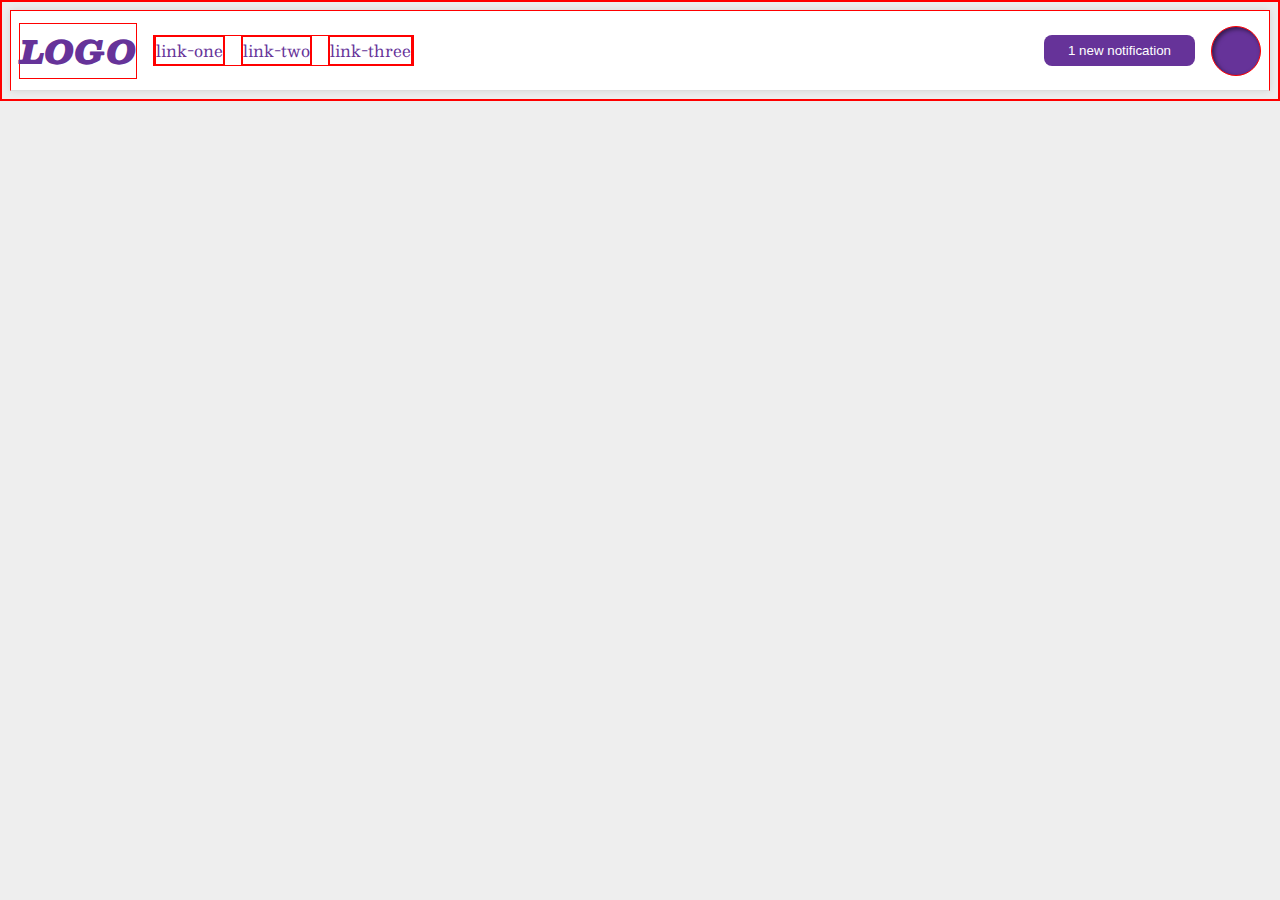
<file: foundations/flex/03-flex-header-2/index.html>
<!DOCTYPE html>
<html lang="en">
  <head>
    <meta charset="UTF-8">
    <meta http-equiv="X-UA-Compatible" content="IE=edge">
    <meta name="viewport" content="width=device-width, initial-scale=1.0">
    <title>Flex Header 2</title>
    <link rel="stylesheet" href="style.css">
  </head>
  <body>
    <div class="header">
      
        <div class="logo">
          LOGO
        </div>
        <ul class="links">
          <li><a href="https://google.com">link-one</a></li>
          <li><a href="https://google.com">link-two</a></li>
          <li><a class="last-link" href="https://google.com">link-three</a></li>
        </ul>
      
      
        <button class="notifications">
          1 new notification
        </button>
        <div class="profile-image"></div>
      
    </div>
  </body>
</html>
</file>
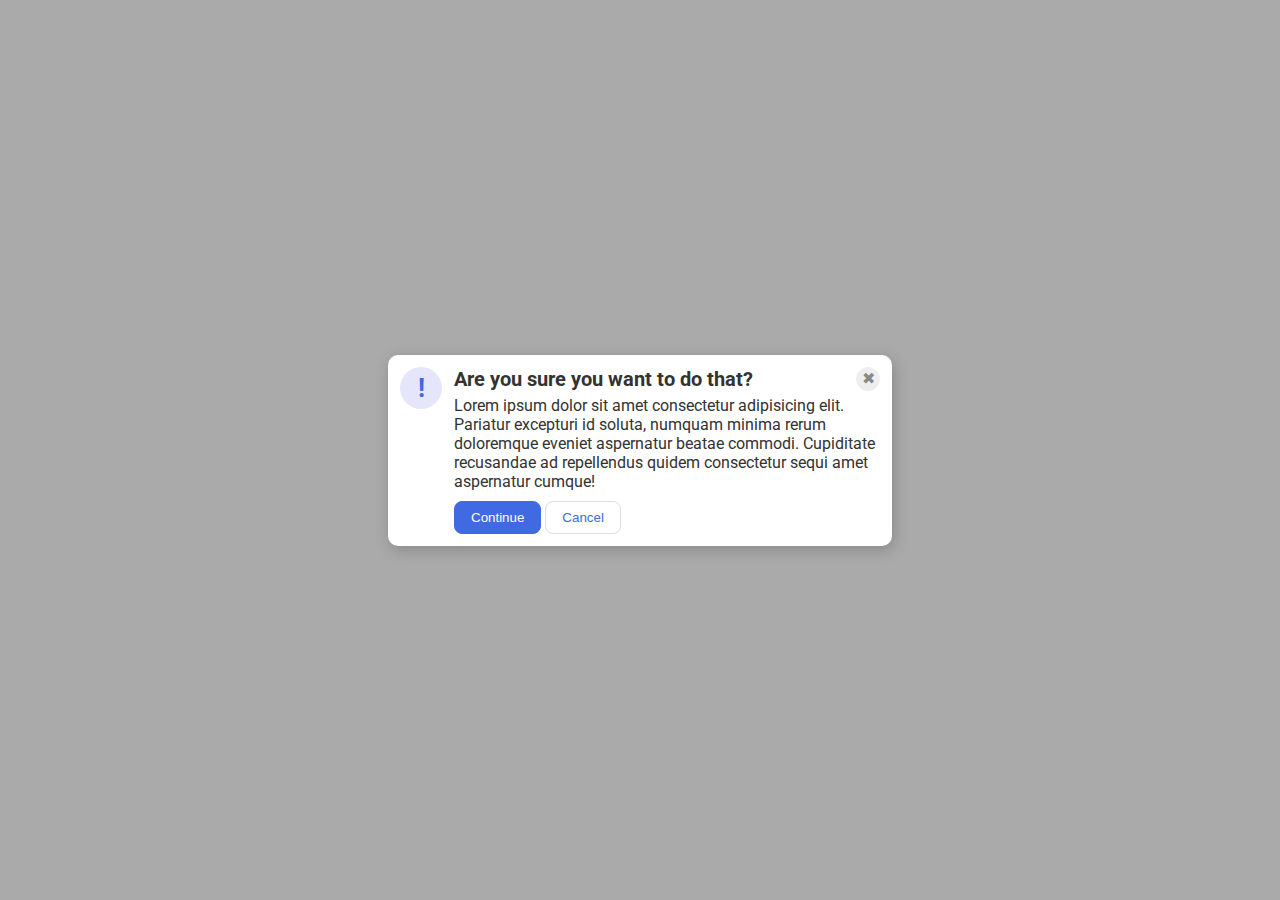
<file: foundations/flex/05-flex-modal/index.html>
<!DOCTYPE html>
<html lang="en">
  <head>
    <meta charset="UTF-8">
    <meta http-equiv="X-UA-Compatible" content="IE=edge">
    <meta name="viewport" content="width=device-width, initial-scale=1.0">
    <link rel="stylesheet" href="style.css">
    <title>Modal</title>
  </head>
  <body>
    <div class="modal">
      <div class="icon">!</div>
      <div class="not-icon">
        <div class="header">
          Are you sure you want to do that?
          <button class="close-button">✖</button>
        </div>
        <div class="text">Lorem ipsum dolor sit amet consectetur adipisicing elit. Pariatur excepturi id soluta, numquam minima rerum doloremque eveniet aspernatur beatae commodi. Cupiditate recusandae ad repellendus quidem consectetur sequi amet aspernatur cumque!</div>
        <button class="continue">Continue</button>
        <button class="cancel">Cancel</button>
      </div>
    </div>
  </body>
</html>
</file>
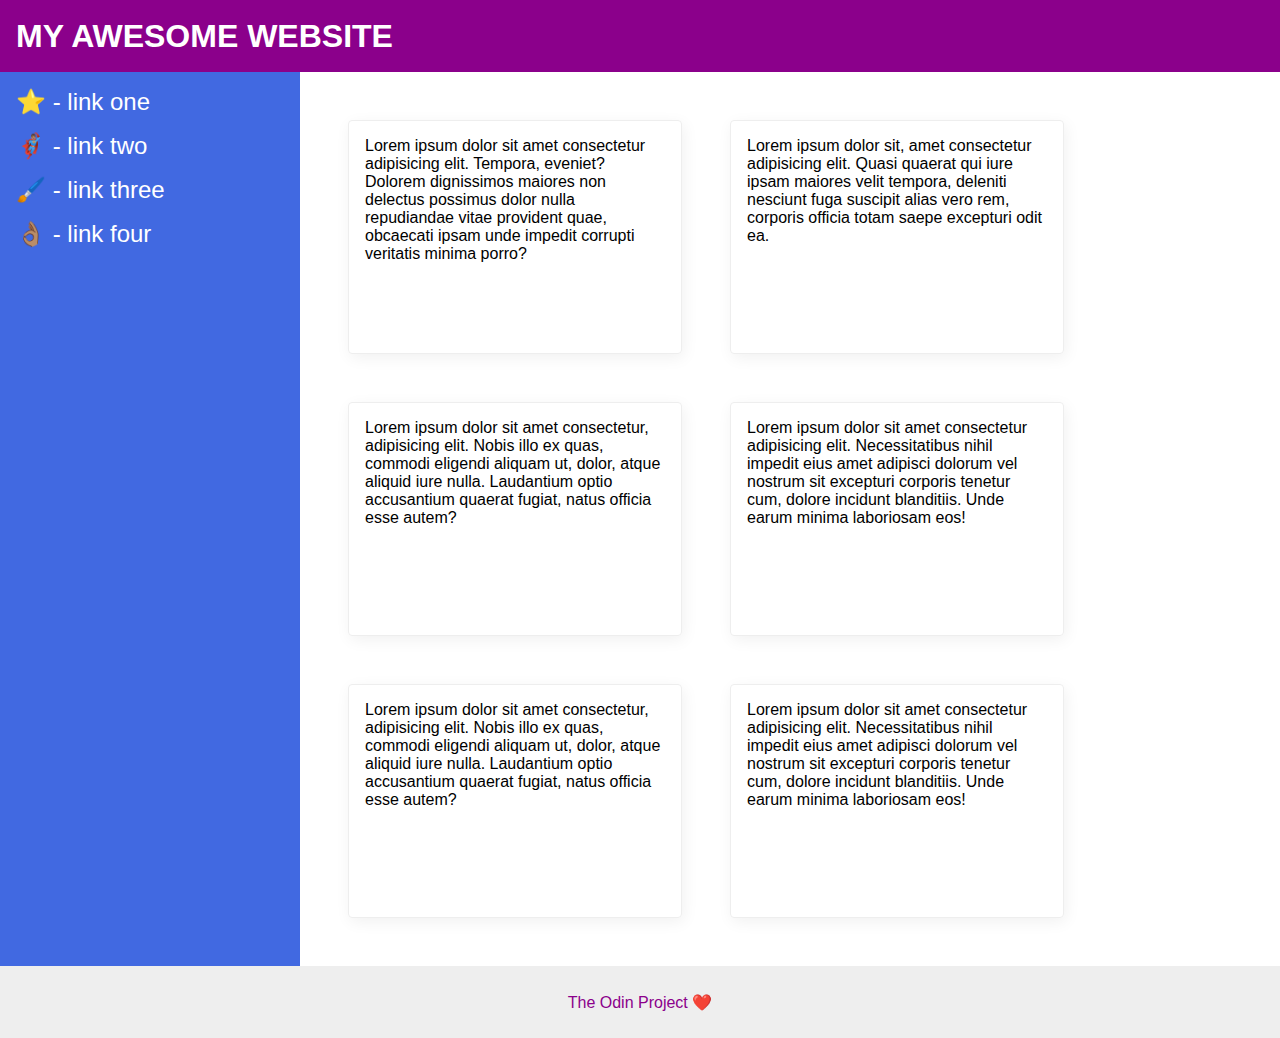
<file: foundations/flex/07-flex-layout-2/index.html>
<!DOCTYPE html>
<html lang="en">
  <head>
    <meta charset="UTF-8">
    <meta http-equiv="X-UA-Compatible" content="IE=edge">
    <meta name="viewport" content="width=device-width, initial-scale=1.0">
    <title>The Holy Grail</title>
    <link rel="stylesheet" href="style.css">
  </head>
  <body>
    <div class="header">
      MY AWESOME WEBSITE
    </div>
    
    <div class="content">  
      <div class="sidebar">
        <ul>
          <li><a href="#">⭐ - link one</a></li>
          <li><a href="#">🦸🏽‍♂️ - link two</a></li>
          <li><a href="#">🖌️ - link three</a></li>
          <li><a href="#">👌🏽 - link four</a></li>
        </ul>
      </div>
      
      <div class="cards">
        <div class="card">Lorem ipsum dolor sit amet consectetur adipisicing elit. Tempora, eveniet? Dolorem dignissimos maiores non delectus possimus dolor nulla repudiandae vitae provident quae, obcaecati ipsam unde impedit corrupti veritatis minima porro?</div>
        <div class="card">Lorem ipsum dolor sit, amet consectetur adipisicing elit. Quasi quaerat qui iure ipsam maiores velit tempora, deleniti nesciunt fuga suscipit alias vero rem, corporis officia totam saepe excepturi odit ea.</div>
        <div class="card">Lorem ipsum dolor sit amet consectetur, adipisicing elit. Nobis illo ex quas, commodi eligendi aliquam ut, dolor, atque aliquid iure nulla. Laudantium optio accusantium quaerat fugiat, natus officia esse autem?</div>
        <div class="card">Lorem ipsum dolor sit amet consectetur adipisicing elit. Necessitatibus nihil impedit eius amet adipisci dolorum vel nostrum sit excepturi corporis tenetur cum, dolore incidunt blanditiis. Unde earum minima laboriosam eos!</div>
        <div class="card">Lorem ipsum dolor sit amet consectetur, adipisicing elit. Nobis illo ex quas, commodi eligendi aliquam ut, dolor, atque aliquid iure nulla. Laudantium optio accusantium quaerat fugiat, natus officia esse autem?</div>
        <div class="card">Lorem ipsum dolor sit amet consectetur adipisicing elit. Necessitatibus nihil impedit eius amet adipisci dolorum vel nostrum sit excepturi corporis tenetur cum, dolore incidunt blanditiis. Unde earum minima laboriosam eos!</div>
      </div>
    </div>
    
    <div class="footer">
      The Odin Project ❤️
    </div>
  </body>
</html>
</file>
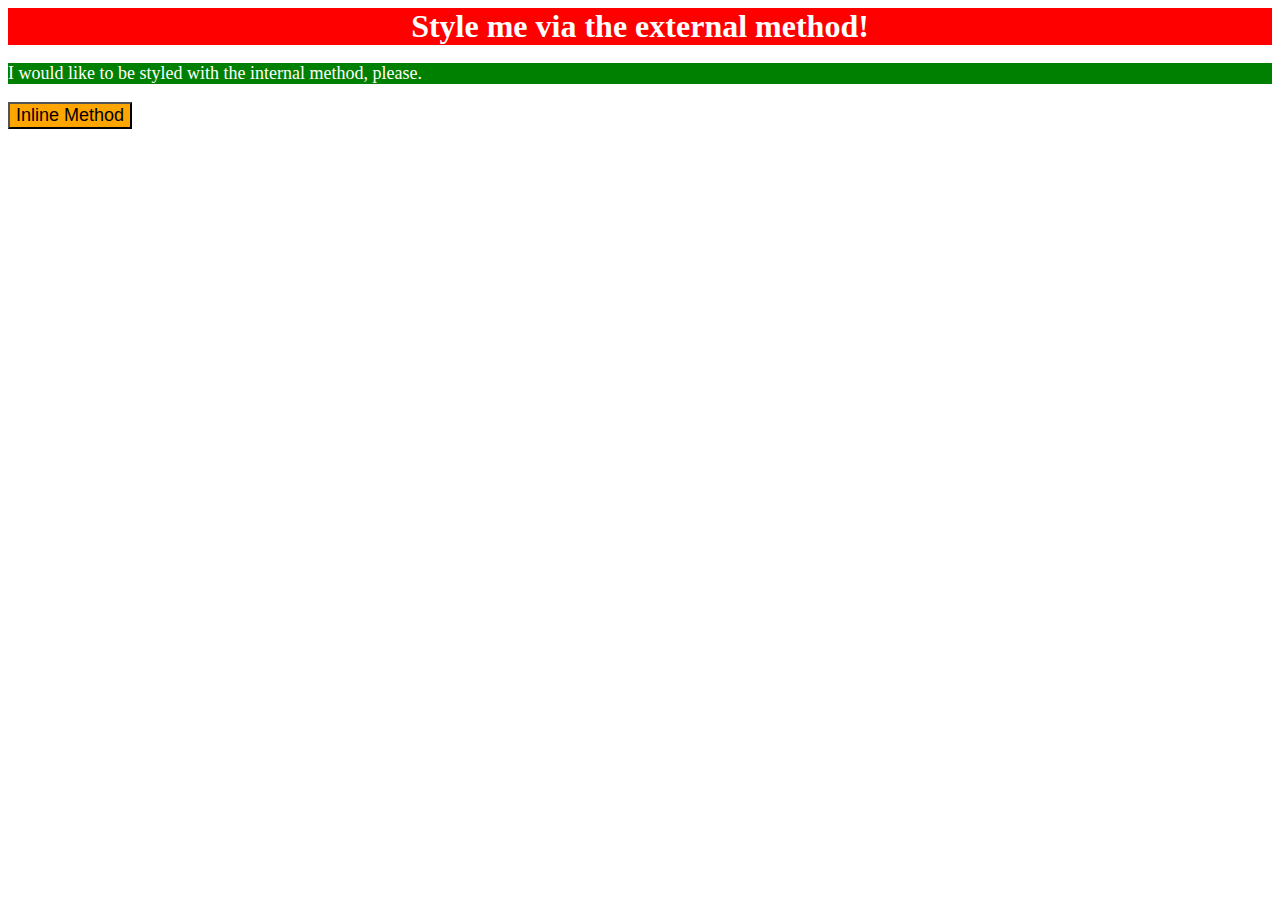
<file: foundations/intro-to-css/01-css-methods/index.html>
<!DOCTYPE html>
<html lang="en">
  <head>
    <link rel="stylesheet" href="styles.css">
    <meta charset="UTF-8">
    <meta http-equiv="X-UA-Compatible" content="IE=edge">
    <meta name="viewport" content="width=device-width, initial-scale=1.0">
    <title>Methods for Adding CSS</title>
    <style>
      p{
        background-color: green;
        color: white;
        font-size: 18px;
      }
    </style>
  </head>
  <body>
    <div>Style me via the external method!</div>
    <p>I would like to be styled with the internal method, please.</p>
    <button style="background-color: orange; font-size: 18px;">Inline Method</button>
  </body>
</html>
</file>
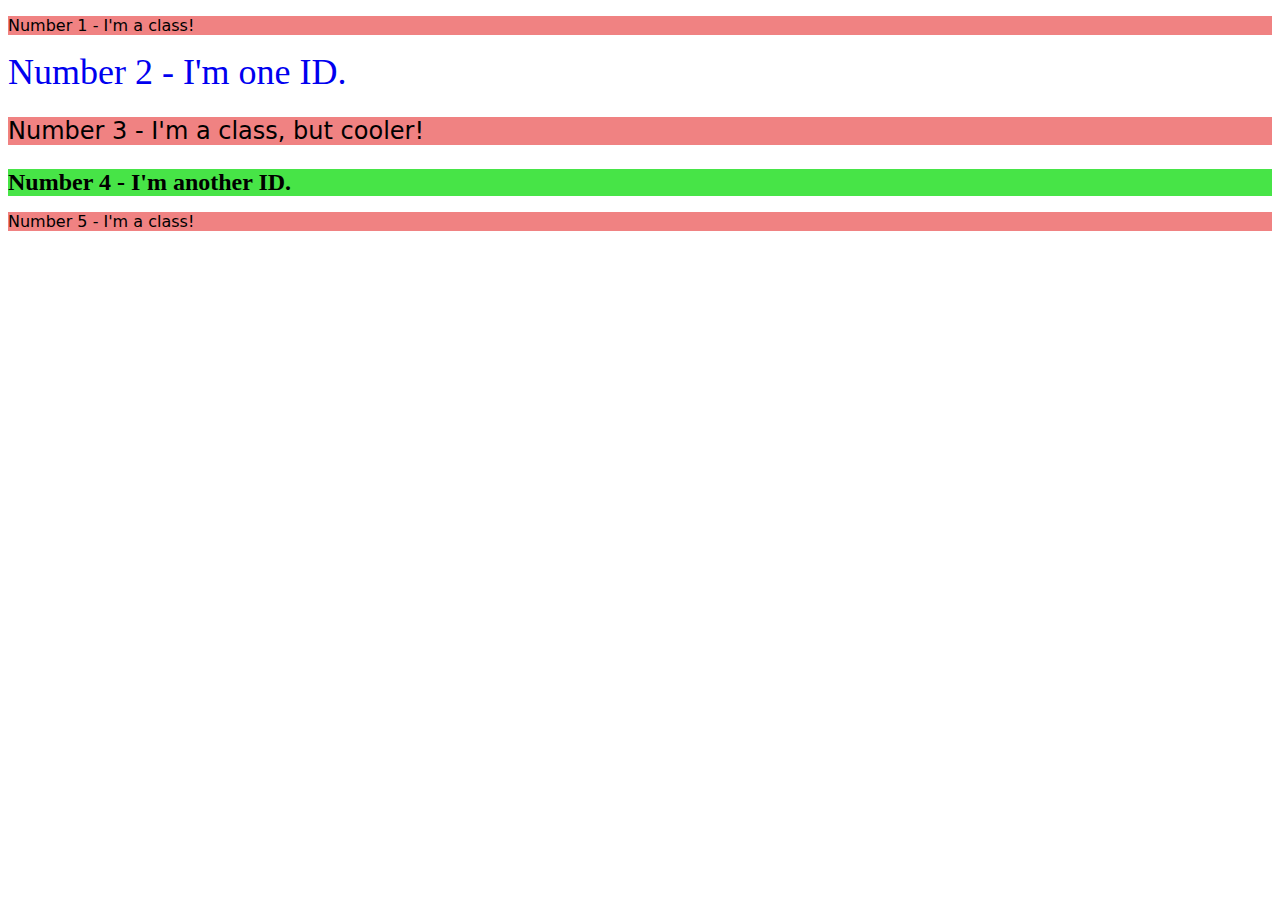
<file: foundations/intro-to-css/02-class-id-selectors/index.html>
<!DOCTYPE html>
<html lang="en">
  <head>
    <meta charset="UTF-8">
    <meta http-equiv="X-UA-Compatible" content="IE=edge">
    <meta name="viewport" content="width=device-width, initial-scale=1.0">
    <title>Class and ID Selectors</title>
    <link rel="stylesheet" href="style.css">
  </head>
  <body>
    <p class="base">Number 1 - I'm a class!</p>
    <div id="bloo">Number 2 - I'm one ID.</div>
    <p class="base cool">Number 3 - I'm a class, but cooler!</p>
    <div class="cool" id="groon">Number 4 - I'm another ID.</div>
    <p class="base">Number 5 - I'm a class!</p>
  </body>
</html>
</file>
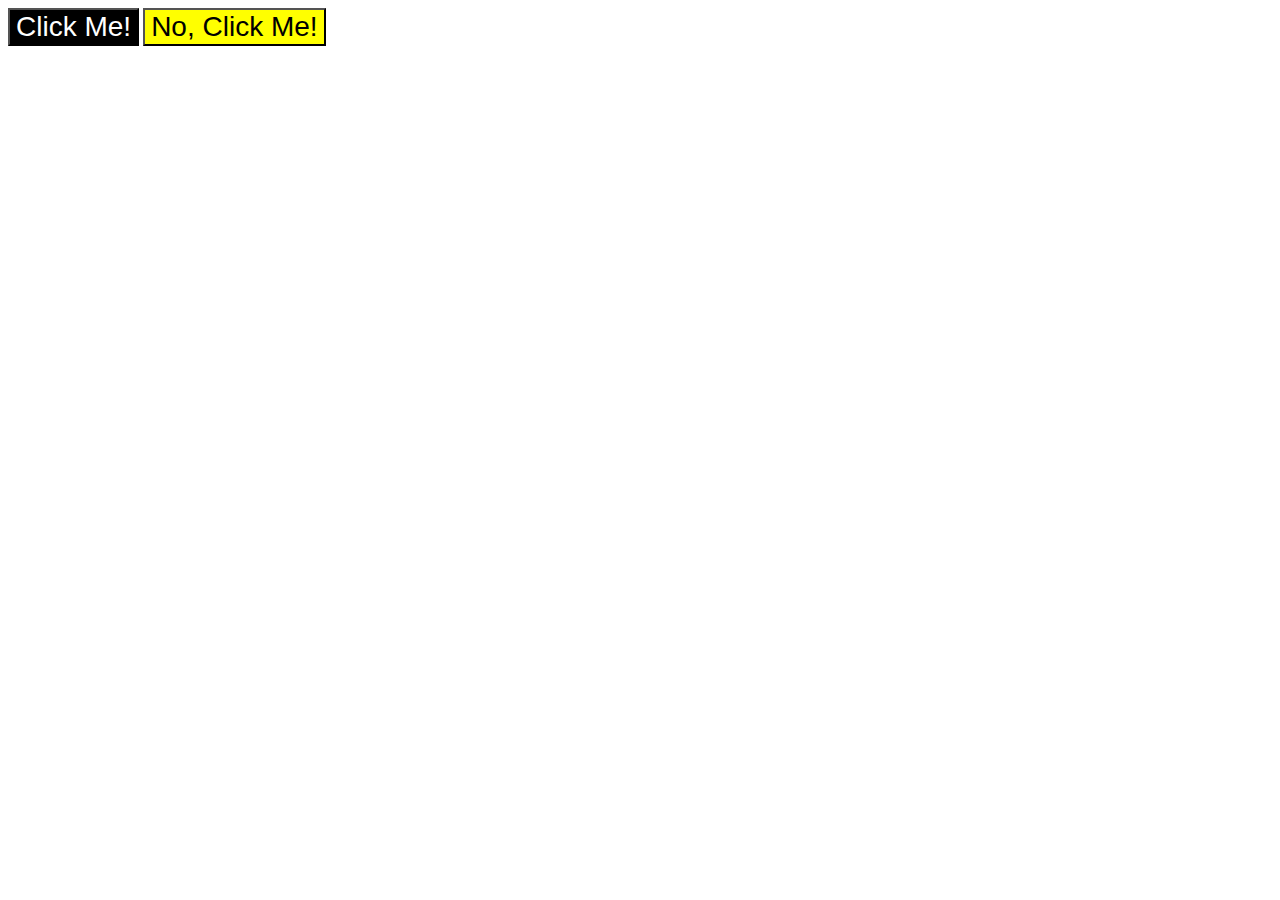
<file: foundations/intro-to-css/03-grouping-selectors/index.html>
<!DOCTYPE html>
<html lang="en">
  <head>
    <meta charset="UTF-8">
    <meta http-equiv="X-UA-Compatible" content="IE=edge">
    <meta name="viewport" content="width=device-width, initial-scale=1.0">
    <title>Grouping Selectors</title>
    <link rel="stylesheet" href="style.css">
  </head>
  <body>
    <button class="butt1">Click Me!</button>
    <button class="butt2">No, Click Me!</button>
  </body>
</html>
</file>
<file: foundations/flex/03-flex-header-2/style.css>
/* this is some magical font-importing.  
you'll learn about it later. */
@import url('https://fonts.googleapis.com/css2?family=Besley:ital,wght@0,400;1,900&display=swap');

body {
  margin: 0;
  background: #eee;
  font-family: Besley, serif;
}

.header {
  background: white;
  border-bottom: 1px solid #ddd;
  box-shadow: 0 0 8px rgba(0,0,0,.1);
  display: flex;
  justify-content: space-between;
  align-items: center;
  padding: 8px;
  margin: 8px;
  gap: 16px;
}

.links {
  display: flex;
  justify-content: flex-start;
  align-items: center;
  gap: 16px;
}

.last-link {
  margin-right: auto;
}

.notifications {
  margin-left: auto;
}

.profile-image {
  background: rebeccapurple;
  box-shadow: inset 2px 2px 4px rgba(0,0,0,.5);
  border-radius: 50%;
  width: 48px;
  height: 48px;
}

.logo {
  color: rebeccapurple;
  font-size: 32px;
  font-weight: 900;
  font-style: italic;
}

button {
  border: none;
  border-radius: 8px;
  background: rebeccapurple;
  color: white;
  padding: 8px 24px;
}

a {
  /* this removes the line under our links */
  text-decoration: none;
  color: rebeccapurple;
}

ul {
  list-style-type: none;
  padding: 0;
}

* {
  border: 1px red solid;
}
</file>
<file: foundations/flex/05-flex-modal/style.css>
@import url('https://fonts.googleapis.com/css2?family=Roboto:wght@400;700&display=swap');

html, body {
  height: 100%;
}

body {
  font-family: Roboto, sans-serif;
  margin: 0;
  background: #aaa;
  color: #333;
  /* I'll give you this one for free lol */
  display: flex;
  align-items: center;
  justify-content: center;
}

.modal {
  background: white;
  width: 480px;
  border-radius: 10px;
  box-shadow: 2px 4px 16px rgba(0,0,0,.2);
  display: flex;
  padding: 12px;
  gap: 12px;
}

.icon {
  color: royalblue;
  font-size: 26px;
  font-weight: 700;
  background: lavender;
  width: 42px;
  height: 42px;
  border-radius: 50%;
  display: flex;
  align-items: center;
  justify-content: center;
  flex-shrink: 0;
}

.header {
  display: flex;
  align-items: center;
  font-weight: bold;
  font-size: 20px;
  margin-bottom: 5px;
}

.text {
  margin-bottom: 10px;
}

.close-button {
  background: #eee;
  border-radius: 50%;
  color: #888;
  font-weight: 400;
  font-size: 16px;
  height: 24px;
  width: 24px;
  display: flex;
  align-items: center;
  justify-content: center;
  border: 1px solid #eee;
  padding: 0;
  display: inline;
  margin-left: auto;
}

button {
  cursor: pointer;
  padding: 8px 16px;
  border-radius: 8px;
}

button.continue {
  background: royalblue;
  border: 1px solid royalblue;
  color: white;
}

button.cancel {
  background: white;
  border: 1px solid #ddd;
  color: royalblue;
}
</file>
<file: foundations/flex/07-flex-layout-2/style.css>
body {
  font-family: -apple-system, BlinkMacSystemFont, 'Segoe UI', Roboto, Oxygen, Ubuntu, Cantarell, 'Open Sans', 'Helvetica Neue', sans-serif;
  margin: 0;
  min-height: 100vh;
  display: flex;
  flex-direction: column;
}

.header {
  height: 72px;
  background: darkmagenta;
  color: white;
  font-size: 32px;
  font-weight: 900;
  display: flex;
  align-items: center;
  padding-left: 16px;
}

.footer {
  height: 72px;
  background: #eee;
  color: darkmagenta;
  margin-top: auto;
  display: flex;
  align-items: center;
  justify-content: center;
}

.content {
  display: flex;
  flex: 1;
}

.sidebar {
  width: 300px;
  background: royalblue;
  box-sizing: border-box;
  flex: none;
  padding: 16px;
}

ul {
  list-style: none;
  margin: 0;
  padding: 0;
}

li {
  margin-bottom: 16px;
}

a {
  text-decoration: none;
  color: white;
  font-size: 24px;
}

.cards {
  padding: 48px;
  display: flex;
  gap: 48px;
  flex-wrap: wrap;
}

.card {
  border: 1px solid #eee;
  box-shadow: 2px 4px 16px rgba(0,0,0,.06);
  border-radius: 4px;
  width: 300px;
  height: 200px;
  padding: 16px;
}
</file>
<file: foundations/intro-to-css/01-css-methods/styles.css>
div{
    color: white;
    background-color: red;
    font-size: 32px;
    font-weight: bold;
    text-align: center;
}
</file>
<file: foundations/intro-to-css/02-class-id-selectors/style.css>
.base{
    background-color: rgb(240, 130, 130);
    font-family: "Verdana", "DejaVu Sans", "sans-serif";
}

.cool{
    font-size: 24px;
}

#bloo{
    color: #0000ef;
    font-size: 36px;
}

#groon{
    background-color: rgb(71, 228, 71);
    font-weight: bold;
}
</file>
<file: foundations/intro-to-css/03-grouping-selectors/style.css>
.butt1,
.butt2{
    font-family: Helvetica, "Times New Roman", sans-serif;
    font-size: 28px;
}

.butt1{
    background-color: black;
    color: white;
}

.butt2{
    background-color: yellow;
}
</file>
